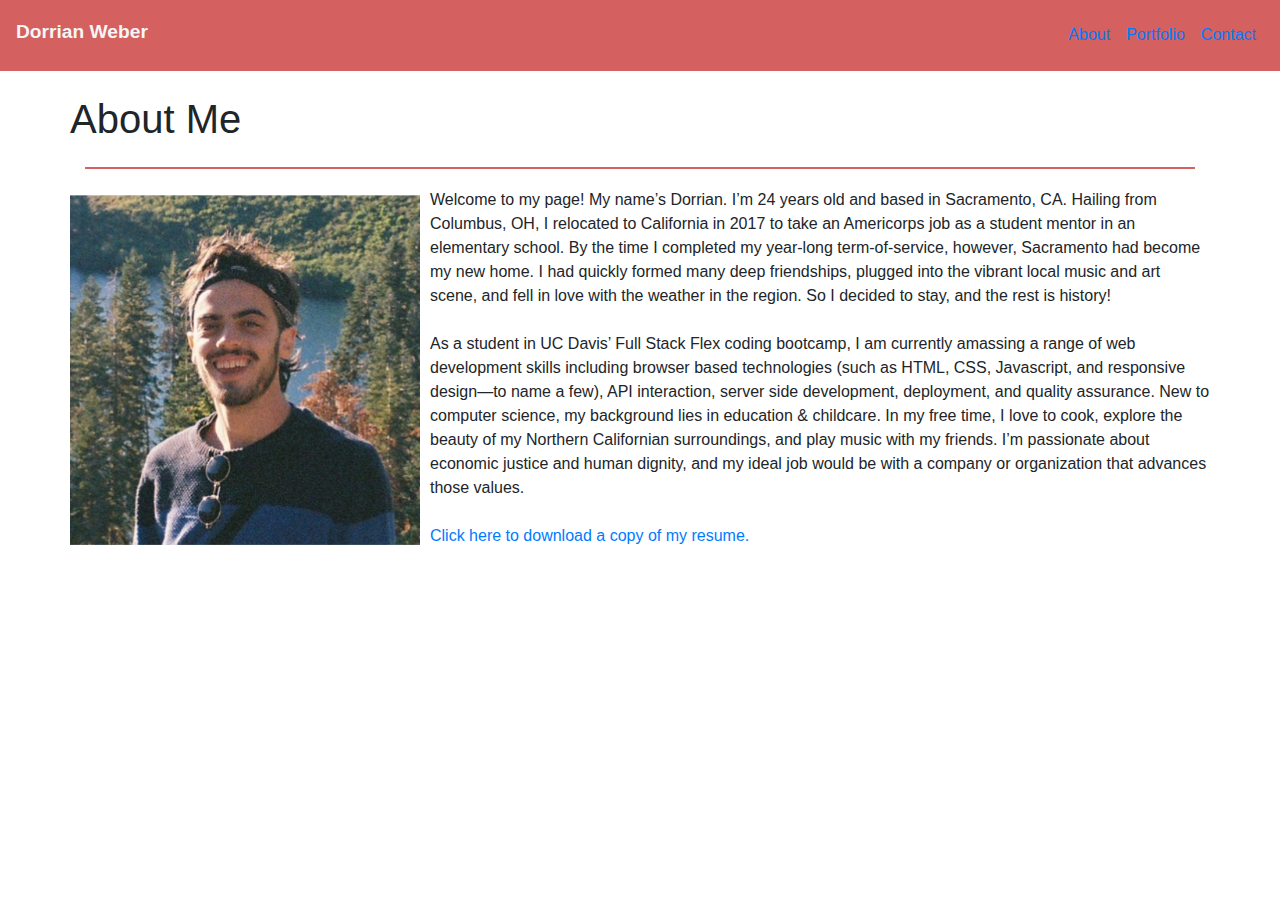
<file: index.html>
<!DOCTYPE html>

<html lang="en">

<head>
    <meta charset="UTF-8">
    <meta name="viewport" content="width=device-width, initial-scale=1.0">
    <title>Home</title>
    <link rel="stylesheet" href="https://maxcdn.bootstrapcdn.com/bootstrap/4.0.0/css/bootstrap.min.css">
    <link rel="stylesheet" href="./assets/css/style.css">
</head>

<body>

<!-- Navbar -->

    <nav class="navbar navbar-expand-sm sticky-top" style="background-color: rgb(212, 96, 96)">

        <p id="myName">Dorrian Weber</p>

        <ul class="navbar-nav ml-auto">

            <li class="nav-item">
                <a class="nav-link" href="./index.html">About</a>
            </li>

            <li class="nav-item">
                <a class="nav-link" href="./portfolio.html">Portfolio</a>
            </li>
            
            <li class="nav-item">
                <a class="nav-link" href="./contact.html">Contact</a>
            </li>
        </ul>
    </nav>

<br>

<!-- Content (Bio with Image) -->

    <section class="container">

        <header class="row">
            <h1 class="center-mobile">About Me</h1>
        </header>

        <hr class="solid">

        <section class="row">
            
            <section class="indexContent">
                <img src="./assets/images/headshot.jpg" alt="headshot" class="floatleft"/>
                <p>
                    Welcome to my page! My name’s Dorrian. I’m 24 years old and based in Sacramento, CA. Hailing from Columbus, OH, I relocated to California in 2017 to take an Americorps job as a student mentor in an elementary school. By the time I completed my year-long term-of-service, however, Sacramento had become my new home. I had quickly formed many deep friendships, plugged into the vibrant local music and art scene, and fell in love with the weather in the region. So I decided to stay, and the rest is history!<br> <br>
                    As a student in UC Davis’ Full Stack Flex coding bootcamp, I am currently amassing a range of web development skills including browser based technologies (such as HTML, CSS, Javascript, and responsive design—to name a few), API interaction, server side development, deployment, and quality assurance. New to computer science, my background lies in education & childcare. In my free time, I love to cook, explore the beauty of my Northern Californian surroundings, and play music with my friends. I’m passionate about economic justice and human dignity, and my ideal job would be with a company or organization that advances those values.
                    <br> <br>
                    <a href="./assets/Tech_Resume.pdf" download>
                        Click here to download a copy of my resume.
                    </a>
                </p>
            </section>

        </section>

    </section>

</body>

</html>
</file>
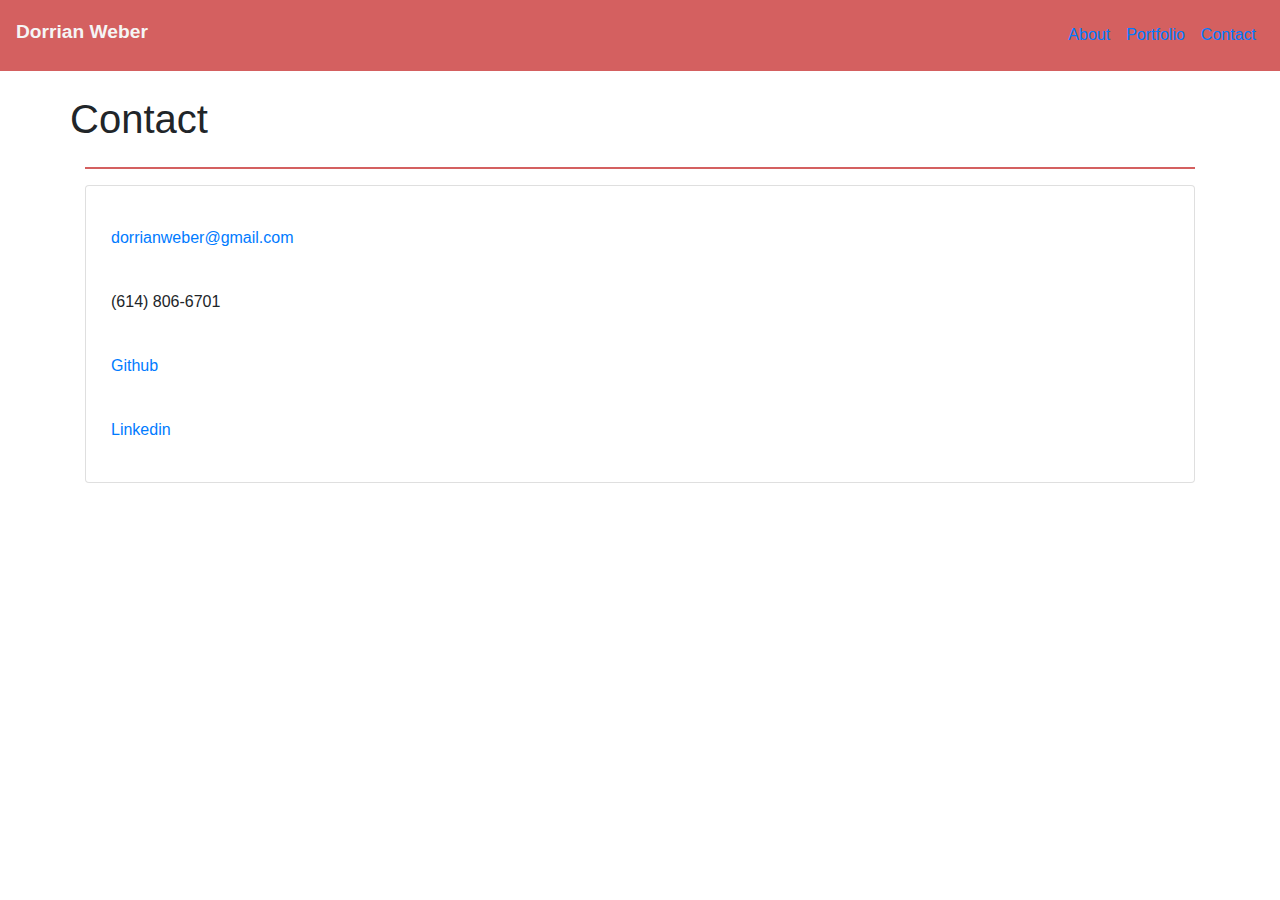
<file: contact.html>
<!DOCTYPE html>
<html lang="en">
<head>
    <meta charset="UTF-8">
    <meta name="viewport" content="width=device-width, initial-scale=1.0">
    <title>Contact</title>
    <link rel="stylesheet" href="https://maxcdn.bootstrapcdn.com/bootstrap/4.0.0/css/bootstrap.min.css">
    <link rel="stylesheet" href="./assets/css/style.css">
</head>

<body>

    <!-- Navbar -->

    <nav class="navbar navbar-expand-sm sticky-top" style="background-color: rgb(212, 96, 96)">

        <p id="myName">Dorrian Weber</p>

        <ul class="navbar-nav ml-auto">

            <li class="nav-item">
                <a class="nav-link" href="./index.html">About</a>
            </li>

            <li class="nav-item">
                <a class="nav-link" href="./portfolio.html">Portfolio</a>
            </li>
            
            <li class="nav-item">
                <a class="nav-link" href="./contact.html">Contact</a>
            </li>
        </ul>
    </nav>

    <br>

    <!-- Content (Contact Info) -->

    <section class="container">

        <header class="row">
            <h1 class="center-mobile">Contact</h1>
        </header>
    
        <hr class="solid">

        <section class="card contactItems">
            <section class="card-body">
                <section class="row">
                    <p>
                        <a href="mailto:dorrianweber@gmail.com">dorrianweber@gmail.com</a>
                    </p>
                </section>

                <section class="row">
                    <p>
                        (614) 806-6701
                    </p>
                </section>

                <section class="row">
                    <p>
                        <a href="https://github.com/dorrianweber">Github</a>
                    </p>
                </section>

                <section class="row">
                    <p>
                        <a href="https://www.linkedin.com/in/dorrian-weber-292b5b1b9/">Linkedin</a> 
                    </p>
                </section>
            </section>
        </section>
    </section>

</body>

</html>
</file>
<file: assets/css/style.css>
/* My name in Navbar... */

#myName {
    font-size: larger;
    margin-top: 10px;
    font-weight: bold;
    color: whitesmoke
}

/* Dividing line... */

hr.solid {
    border-top: 2px solid rgb(212, 96, 96);
}

/* Elements in the 'About Me' page... */

.floatleft {
    float: left;
}

.indexContent img {
    margin-top: 10px;
    margin-right: 10px;
    width: 350px;
    height: 350px;
}

.indexContent p {
    text-align: left;
    margin-top: 3px;
}

/* Elements in the 'Portfolio' page... */

.portfolioImages img {
    margin: 5px;
    border: grey solid 2px;
}

.cropped {
    width: 350px;
    height: 350px;
    object-fit: cover;
    object-position: 50%;
}

.overlay {
    position: absolute;
    top: 0;
    bottom: 0;
    left: 0;
    right: 0;
    height: 100%;
    width: 100%;
    opacity: 0;
    transition: .5s ease;
    background-color: rgb(212, 96, 96);
}

.overlay-img:hover .overlay {
    opacity: .85;
}
  
.overlay-text {
    color: white;
    font-size: 20px;
    position: absolute;
    top: 50%;
    left: 50%;
    -webkit-transform: translate(-50%, -50%);
    -ms-transform: translate(-50%, -50%);
    transform: translate(-50%, -50%);
    text-align: center;
}

/* Elements in the 'Contact' page... */

.contactItems p {
    margin: 20px;
}

/* Media query for Small & X-Small windows... */
@media only screen and (max-width: 768px) {
    .floatleft {
        float: none;
        margin: auto;
    }
    .indexContent {
        text-align: center;
    }

    .portfolioImages {
        text-align: center;
    }

    h1 {
        margin-left: 12px;
    }

    p {
        margin-left: 12px;
        margin-right: 12px;
    }
}

/* Media query for only X-Small windows... */
@media only screen and (max-width: 576px) {
    .navbar-nav {
        flex-direction: row;
    }
    .nav-item {
        margin: 10px;
    }
}

/* Media query for mobile devices... */
@media only screen and (max-width: 400px) {
    .navbar-nav {
        margin: auto;
    }
    #myName {
        margin: auto;
    }
    .center-mobile {
        margin: auto;
    }
}
</file>
